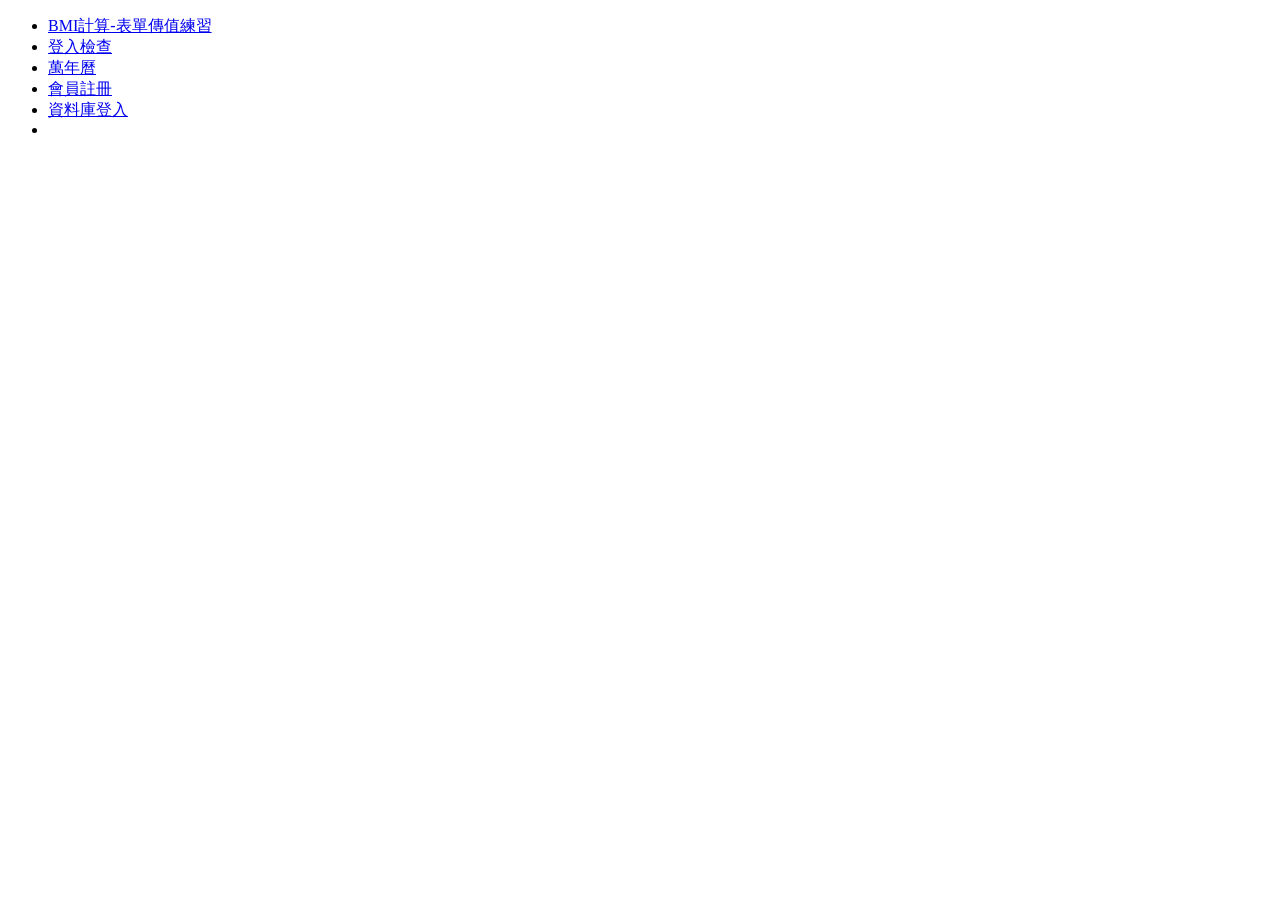
<file: index.html>
<!DOCTYPE html>
<html lang="en">
<head>
    <meta charset="UTF-8">
    <meta name="viewport" content="width=device-width, initial-scale=1.0">
    <title>PHP練習</title>
</head>
<body>
<ul>
    <li><a href="bmi.php">BMI計算-表單傳值練習</a></li>
    <li><a href="login.php">登入檢查</a></li>
    <li><a href="calendar.php">萬年曆</a></li>
    <li><a href="reg_form.php">會員註冊</a></li>
    <li><a href="login2.php">資料庫登入</a></li>
    <li><a href=""></a></li>
</ul>    
</body>
</html>
</file>
